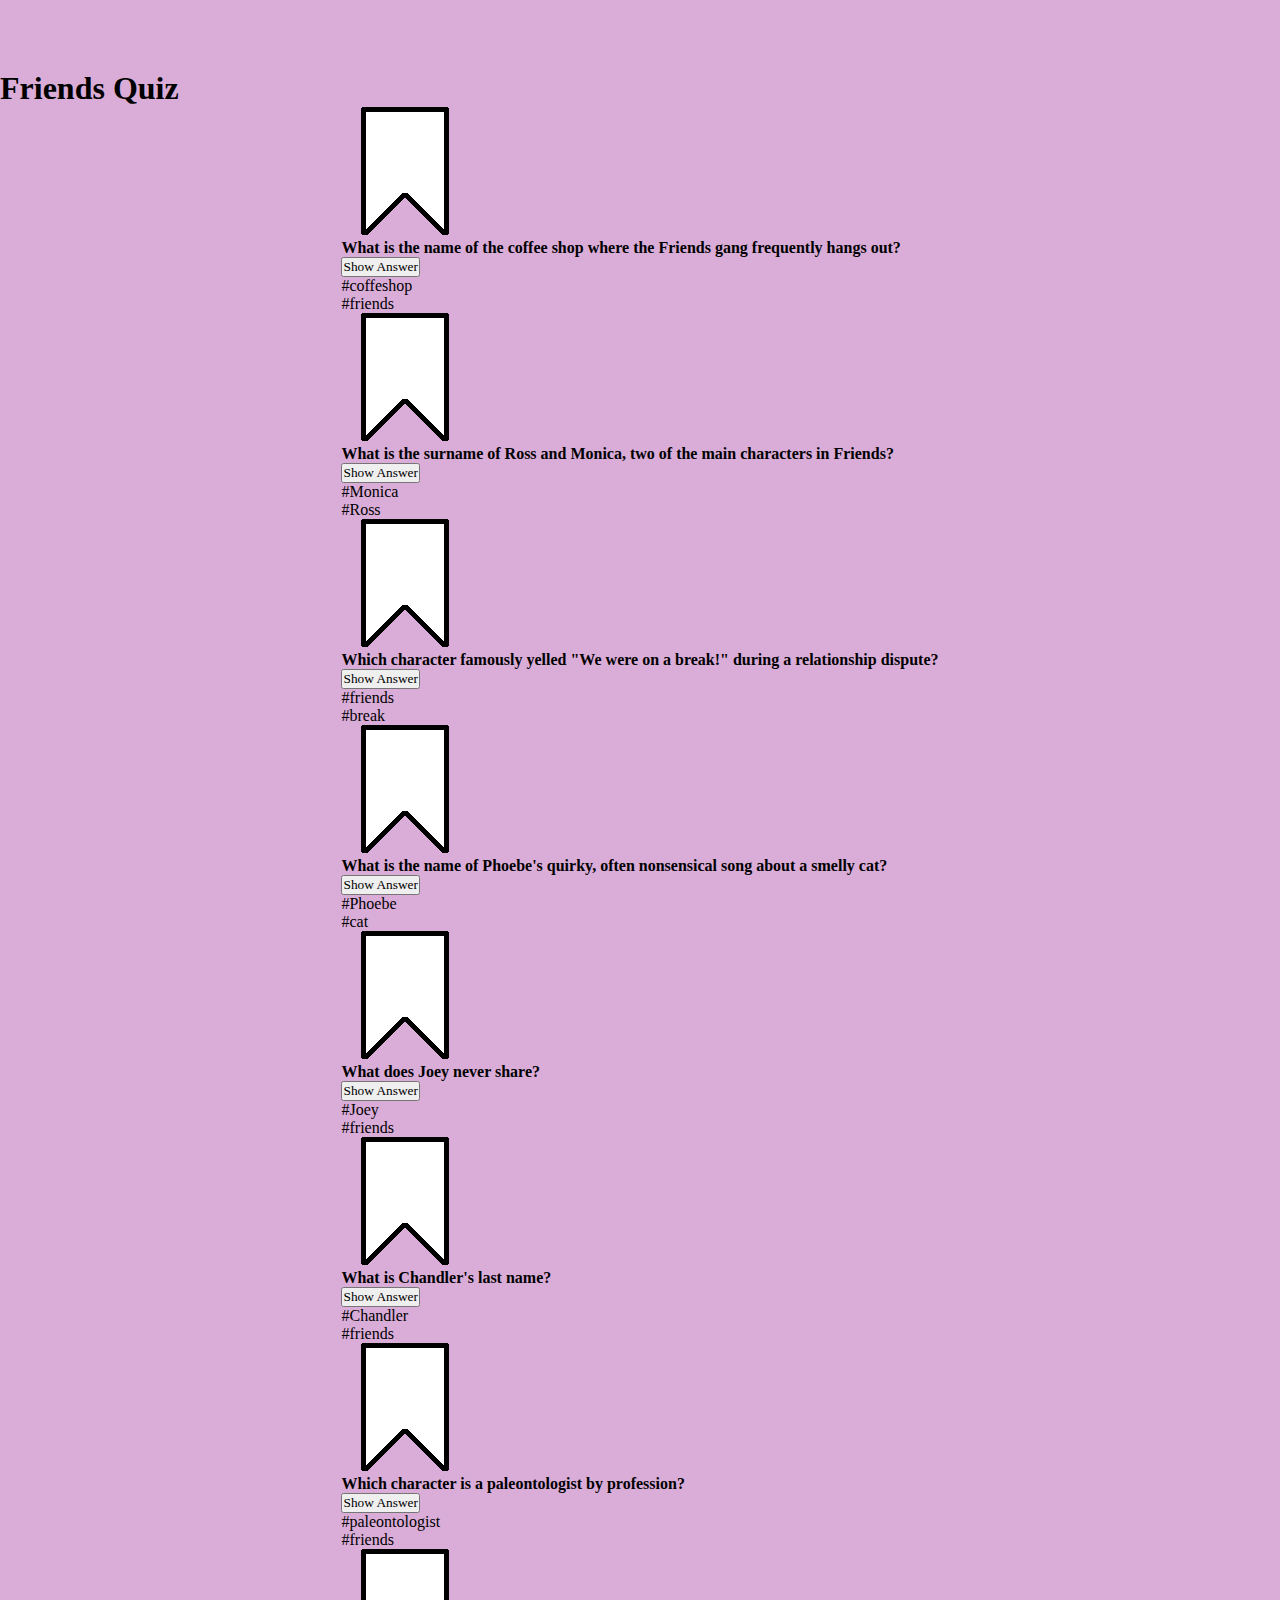
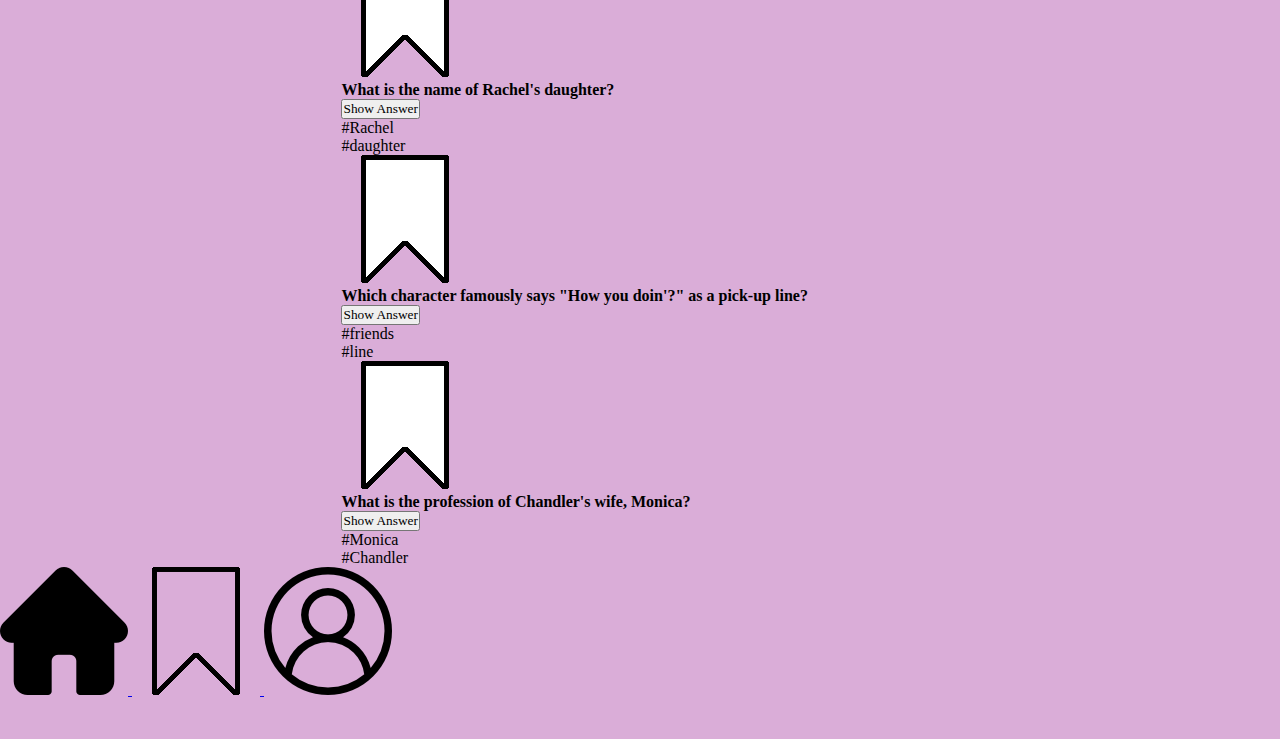
<file: index.html>
<!DOCTYPE html>
<html lang="en">
  <head>
    <meta charset="UTF-8" />
    <meta name="viewport" content="width=device-width, initial-scale=1.0" />
    <title>ivan-quiz-app</title>
    <link rel="stylesheet" href="./styles.css" />
    <link rel="stylesheet" href="./global.css" />
  </head>
  <body>
    <header>
      <h1 class="title">Friends Quiz</h1>
    </header>

    <main>
      <section>
        <div class="question-card question-card-1">
          <section>
            <img
              class="bookmark-transparent"
              src="./resources/bookmark.png"
              alt="bookmark transparent"
            />
            <h4>
              What is the name of the coffee shop where the Friends gang
              frequently hangs out?
            </h4>
            <button>Show Answer</button>
            <section class="tag-container">
              <p class="tag">#coffeshop</p>
              <p class="tag">#friends</p>
            </section>
          </section>
        </div>

        <div class="question-card question-card-2">
          <section>
            <img
              class="bookmark-transparent"
              src="./resources/bookmark.png"
              alt="bookmark transparent"
            />
            <h4>
              What is the surname of Ross and Monica, two of the main characters
              in Friends?
            </h4>
            <button>Show Answer</button>
            <section class="tag-container">
              <p class="tag">#Monica</p>
              <p class="tag">#Ross</p>
            </section>
          </section>
        </div>

        <div class="question-card question-card-3">
          <section>
            <img
              class="bookmark-transparent"
              src="./resources/bookmark.png"
              alt="bookmark transparent"
            />
            <h4>
              Which character famously yelled "We were on a break!" during a
              relationship dispute?
            </h4>
            <button>Show Answer</button>
            <section class="tag-container">
              <p class="tag">#friends</p>
              <p class="tag">#break</p>
            </section>
          </section>
        </div>

        <div class="question-card question-card-4">
          <section>
            <img
              class="bookmark-transparent"
              src="./resources/bookmark.png"
              alt="bookmark transparent"
            />
            <h4>
              What is the name of Phoebe's quirky, often nonsensical song about
              a smelly cat?
            </h4>
            <button>Show Answer</button>
            <section class="tag-container">
              <p class="tag">#Phoebe</p>
              <p class="tag">#cat</p>
            </section>
          </section>
        </div>

        <div class="question-card question-card-5">
          <section>
            <img
              class="bookmark-transparent"
              src="./resources/bookmark.png"
              alt="bookmark transparent"
            />
            <h4>What does Joey never share?</h4>
            <button>Show Answer</button>
            <section class="tag-container">
              <p class="tag">#Joey</p>
              <p class="tag">#friends</p>
            </section>
          </section>
        </div>

        <div class="question-card question-card-6">
          <section>
            <img
              class="bookmark-transparent"
              src="./resources/bookmark.png"
              alt="bookmark transparent"
            />
            <h4>What is Chandler's last name?</h4>
            <button>Show Answer</button>
            <section class="tag-container">
              <p class="tag">#Chandler</p>
              <p class="tag">#friends</p>
            </section>
          </section>
        </div>

        <div class="question-card question-card-7">
          <section>
            <img
              class="bookmark-transparent"
              src="./resources/bookmark.png"
              alt="bookmark transparent"
            />
            <h4>Which character is a paleontologist by profession?</h4>
            <button>Show Answer</button>
            <section class="tag-container">
              <p class="tag">#paleontologist</p>
              <p class="tag">#friends</p>
            </section>
          </section>
        </div>

        <div class="question-card question-card-8">
          <section>
            <img
              class="bookmark-transparent"
              src="./resources/bookmark.png"
              alt="bookmark transparent"
            />
            <h4>What is the name of Rachel's daughter?</h4>
            <button>Show Answer</button>
            <section class="tag-container">
              <p class="tag">#Rachel</p>
              <p class="tag">#daughter</p>
            </section>
          </section>
        </div>

        <div class="question-card question-card-9">
          <section>
            <img
              class="bookmark-transparent"
              src="./resources/bookmark.png"
              alt="bookmark transparent"
            />
            <h4>
              Which character famously says "How you doin'?" as a pick-up line?
            </h4>
            <button>Show Answer</button>
            <section class="tag-container">
              <p class="tag">#friends</p>
              <p class="tag">#line</p>
            </section>
          </section>
        </div>

        <div class="question-card question-card-10">
          <section>
            <img
              class="bookmark-transparent"
              src="./resources/bookmark.png"
              alt="bookmark transparent"
            />
            <h4>What is the profession of Chandler's wife, Monica?</h4>
            <button>Show Answer</button>
            <section class="tag-container">
              <p class="tag">#Monica</p>
              <p class="tag">#Chandler</p>
            </section>
          </section>
        </div>
      </section>
    </main>

    <footer>
      <nav class="navigation-bar">
        <a href="./index.html">
          <img
            class="footer"
            src="./resources/home_filled.png"
            alt="home icon"
          />
        </a>
        <a href="./bookmarks.html">
          <img
            class="footer"
            src="./resources/bookmark_transparent.png"
            alt="bookmark icon"
          />
        </a>
        <a href="./profile.html">
          <img
            class="footer"
            src="./resources/profile.png"
            alt="profile icon"
          />
        </a>
      </nav>
    </footer>
  </body>
</html>
</file>
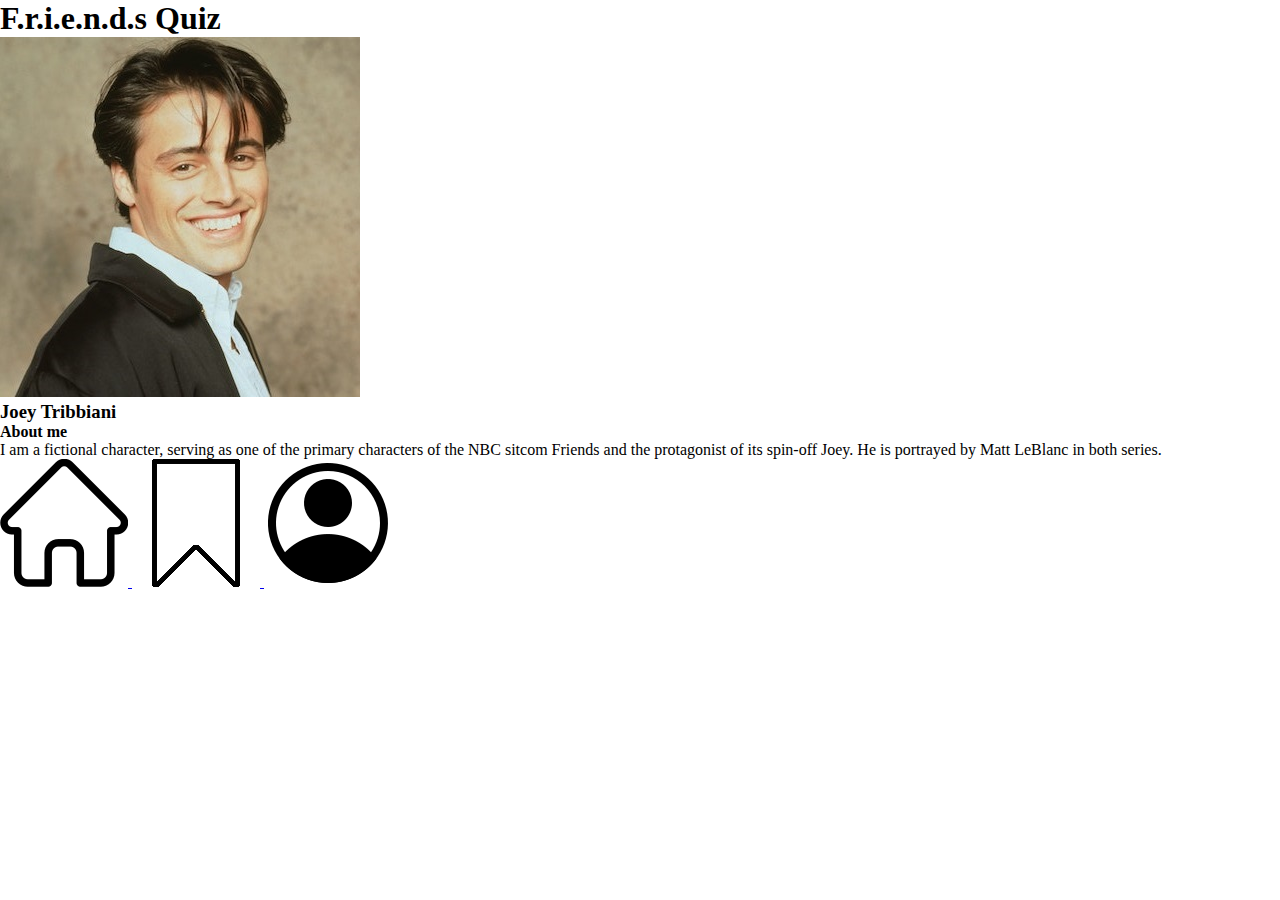
<file: profile.html>
<!DOCTYPE html>
<html lang="en">
  <head>
    <meta charset="UTF-8" />
    <meta name="viewport" content="width=device-width, initial-scale=1.0" />

    <link rel="stylesheet" href="./styles.css" />
    <title>ivan-quiz-app</title>
  </head>
  <body>
    <header>
      <h1 class="title">F.r.i.e.n.d.s Quiz</h1>
    </header>
    <main class="profile-grid-container">
      <img
        class="profile-pic"
        src="./resources/friends-characters-joey3.jpg.jpg"
        alt="Joey"
      />
      <h3 class="profile-title-name">Joey Tribbiani</h3>

      <h4 class="profile-title-about">About me</h4>
      <p class="profile-text">
        I am a fictional character, serving as one of the primary characters of
        the NBC sitcom Friends and the protagonist of its spin-off Joey. He is
        portrayed by Matt LeBlanc in both series.
      </p>
    </main>

    <footer>
      <nav class="navigation-bar">
        <a href="./index.html">
          <img
            class="footer--icon"
            src="./resources/home.png"
            alt="home icon"
          />
        </a>
        <a href="./bookmarks.html">
          <img
            class="footer--icon"
            src="./resources/bookmark_transparent.png"
            alt="bookmark icon"
          />
        </a>
        <a href="./profile.html">
          <img
            class="footer--icon"
            src="./resources/profile_filled.png"
            alt="profile icon"
          />
        </a>
      </nav>
    </footer>
  </body>
</html>
</file>
<file: styles.css>
* {
  box-sizing: border-box;
  margin: 0px;
  font-family: "Times New Roman", Times, serif;
  padding: 0;
}

:root ;
</file>
<file: global.css>
* {
  box-sizing: border-box;
  margin: 0;
  padding: 0;
  font-family: "Times New Roman", Times, serif;
}

:root {
  --background: rgb(218, 173, 216);
  --main-background-colour: rgb(135, 34, 141);
  --button-colour: rgb(206, 140, 206);
  --button-font: Verdana, Geneva, Tahoma, sans-serif;
  --title-colour: white;
}

body {
  padding-bottom: 40px;
  padding-top: 70px;
  background-color: var(--background);
}

main {
  display: flex;
  justify-content: center;
}
</file>
